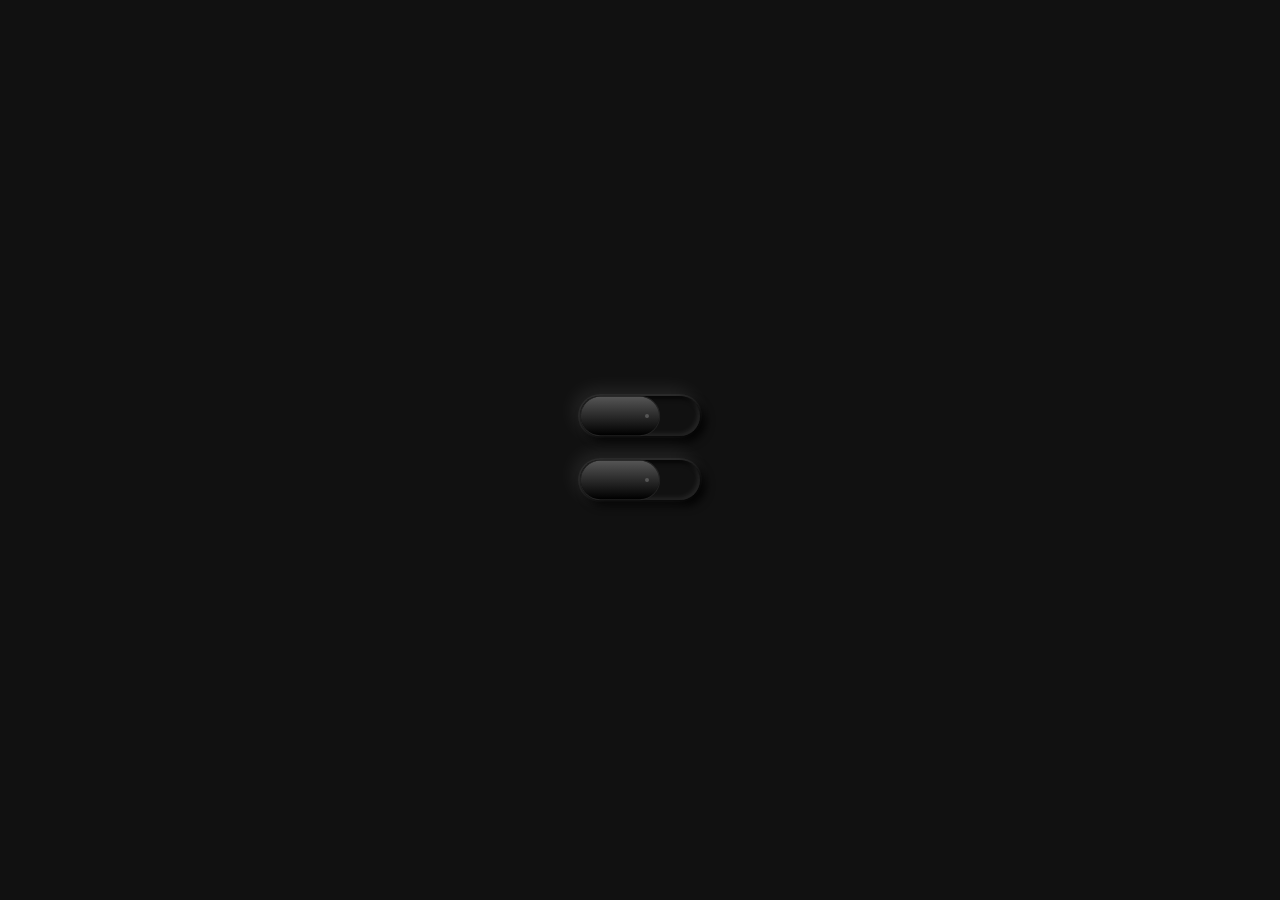
<file: index.html>
<!DOCTYPE html>
<html lang="en">

<head>
  <meta charset="UTF-8">
  <meta name="viewport" content="width=device-width, initial-scale=1.0">
  <title>Document</title>
  <link rel="stylesheet" href="index.css">
</head>

<body>
  <label for=""><input type="radio" name="btn"></label>
  <label for=""><input type="radio" name="btn"></label>
</body>

</html>
</file>
<file: index.css>
*{
  margin: 0;
  padding: 0;
}

body{
  display: flex;
  justify-content: center;
  align-items: center;
  min-height: 100vh;
  background-color: #111;
  flex-direction: column;
}

input[type="radio"]{
  position: relative;
  width: 120px;
  height: 40px;
  margin: 10px;
  outline: none;
  -webkit-appearance:none;
  cursor: pointer;
  border-radius: 20px;
  box-shadow:  -5px -5px 20px rgba(255,255,255, 0.1),
                5px 5px 10px rgba(0,0,0, 1),
                inset -2px -2px 5px rgba(255,255,255, 0.1),
                inset 2px 2px 5px rgba(0,0,0, 1),
                0 0 0 2px #1f1f1f;
  transition: .5s;
}

input[type='radio']:checked{
  background-color: #20b7ff;
}

input[type="radio"]::before{
  content: '';
  position: absolute;
  top: 0;
  left: 0;
  width: 80px;
  height: 40px;
  background: linear-gradient(to top, #000, #555);
  border-radius: 20px;
  box-shadow: 0 0 0 1px #232323;
  transform: scale(0.98, 0.96);
  transition: .5s;
}

input[type="radio"]:checked::before{
  left: 40px;
}


input[type="radio"]::after{
  content: '';
  position: absolute;
  top: calc(50% - 2px);
  left: 65px;
  width: 4px;
  height: 4px;
  background: #555;
  border-radius: 50%;
  transition: .5s;
}

input[type="radio"]:checked::after{
left: 105px;
background: #63cdff;
box-shadow: 0 0 5px #63cdff,
            0 0 15px #63cdff,
            0 0 30px #63cdff;
}
</file>
